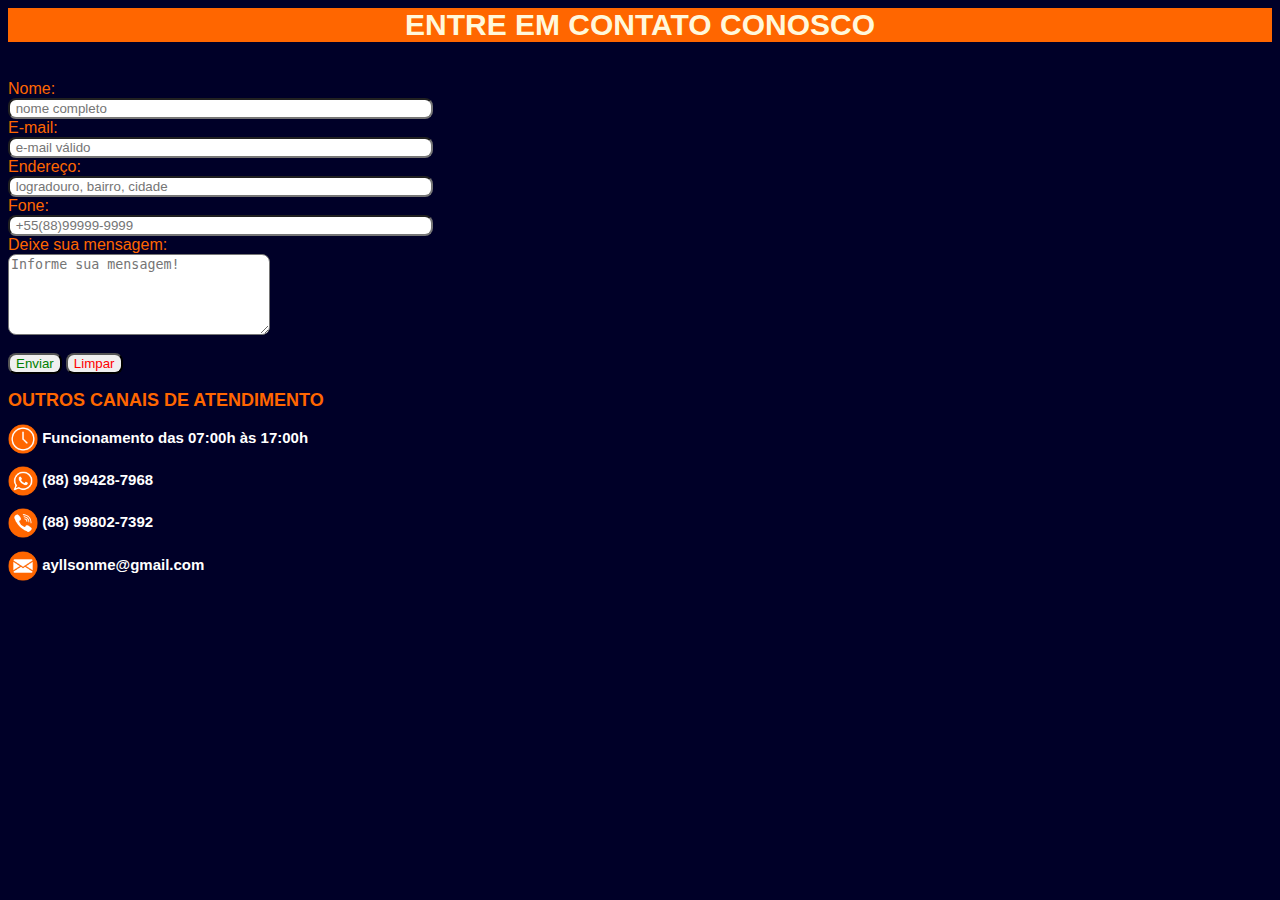
<file: ATIVIDADE - PROJETO WEB COM HTML + CSS/index.html>
<html>
     <head>
        <title>CONTATO</title>
        <meta charset="UTF-8">
        <style type="text/css">
        input{
            border-radius:8px; 
            font-family: 'Segoe UI', Tahoma, Geneva, Verdana, sans-serif, Helvetica, sans-serif;
        }
        h1{
            font-size: 30px;
            font-family: 'Segoe UI', Tahoma, Geneva, Verdana, sans-serif, Helvetica, sans-serif;
        }
        h2{
            color: white;
            font-size: 15px;
            font-family: 'Segoe UI', Tahoma, Geneva, Verdana, sans-serif, Helvetica, sans-serif;
        }
        label{
            font-family: 'Segoe UI', Tahoma, Geneva, Verdana, sans-serif, Helvetica, sans-serif;
            color:#ff6600  ;
        }    
        body {
            background-color: #000028;
        }
        textarea{
            border-radius:8px;
        }
        </style>
     </head>

     <body> 
       
        <h1 style="color: cornsilk;background-color: #ff6600 ; " align="center">ENTRE EM CONTATO CONOSCO</h1>
        
        <form name="Campos_texto">
            <br/>
            <label> Nome:</label><br/>
            <input required id="nome"name="nome" type="text" size="50" placeholder=" nome completo"><br/>
            <label> E-mail:</label><br/>
            <input required id="email"name="email" type="email" size="50" placeholder=" e-mail válido"><br/>
            <label> Endereço:</label><br/>
            <input required id="endereço"name="endereço" type="text" size="50" placeholder=" logradouro, bairro, cidade"><br/>
            <label> Fone:</label><br/>
            <input required id="fone"name="fone" type="text" size="50" placeholder=" +55(88)99999-9999"><br/>
            <label for ="mensagem">Deixe sua mensagem:</label><br>
            <textarea name="mensagem" rows="5"  cols="30" placeholder="Informe sua mensagem!"></textarea>
            <br/><br/>
            <input style="color:green"type="submit" value="Enviar">
	        <input style="color:red" type="reset" value="Limpar">
          
           </form>
          
           <h1 style="color:#ff6600; font-size: 18px;"> OUTROS CANAIS DE ATENDIMENTO</h1>
           <h2><img src="img/horario.png" alt="Horário"width="30" align="center" /> Funcionamento das 07:00h às 17:00h</h2>
           
           <h2><img src="img/whatsApp.png" alt="WhatsApp"width="30" align="center" /> (88) 99428-7968</h2>
           
           <h2><img src="img/fone.png" alt="fone"width="30" align="center"/> (88) 99802-7392</h2>
           
           <h2><img src="img/e-mail.png" alt="e-mail"width="30" align="center"/> ayllsonme@gmail.com </h2>

           

    </body>


</html>
</file>
